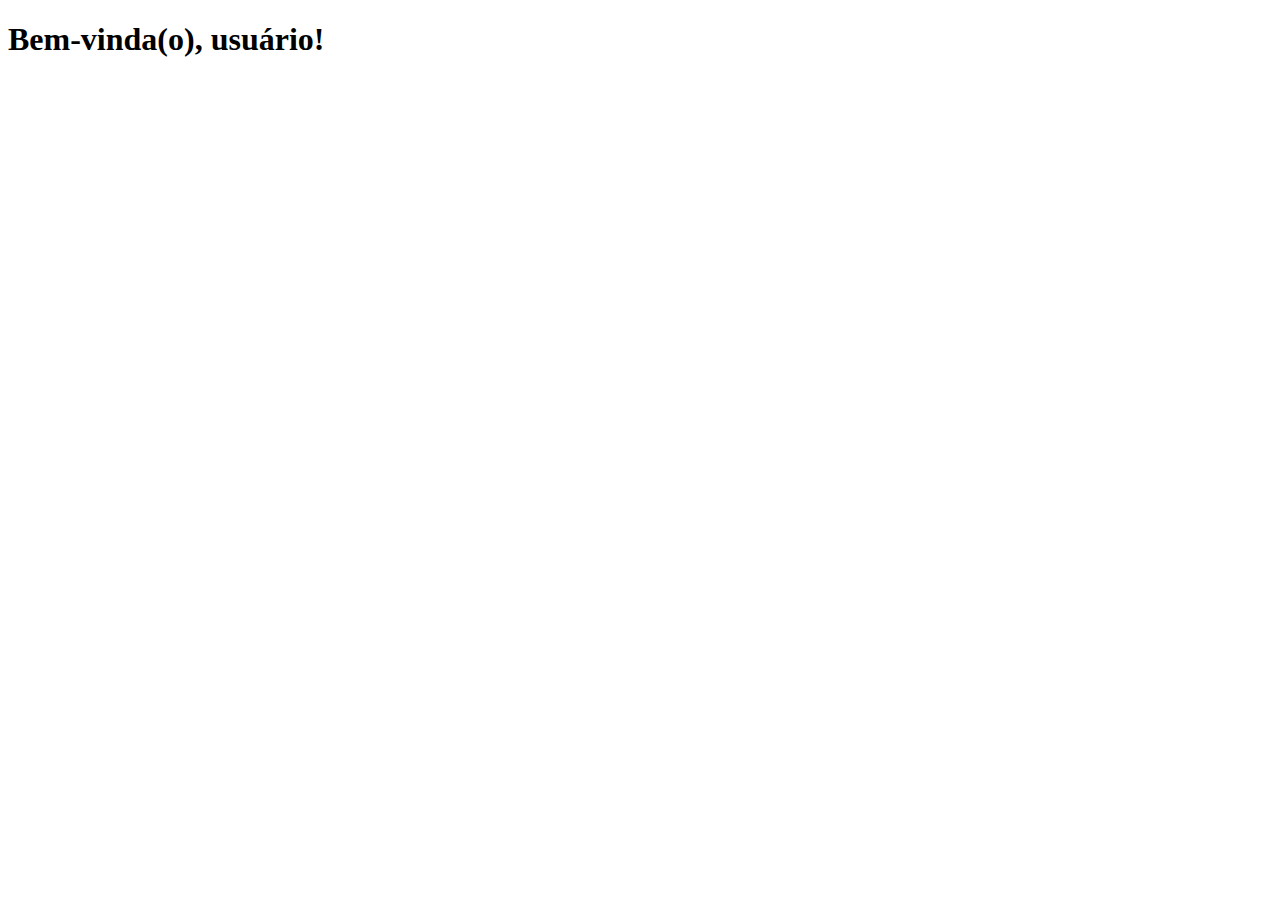
<file: src/main/resources/templates/index.html>
<!DOCTYPE html>
<html xmlns:th="http://www.thymeleaf.org">
<head>
    <title>Home - Esther</title>
    <link rel="stylesheet" th:href="@{/css/style.css}" />
</head>
<body>

<!-- Importa o fragmento do menu -->
<div th:replace="fragments :: navbar"></div>

<h1 th:if="${#authorization.expression('isAuthenticated()')}">
    Bem-vinda(o), <span th:text="${#authentication.name}">usuário</span>!
</h1>

<!-- Importa o rodapé -->
<div th:replace="fragments :: footer"></div>

</body>
</html>
</file>
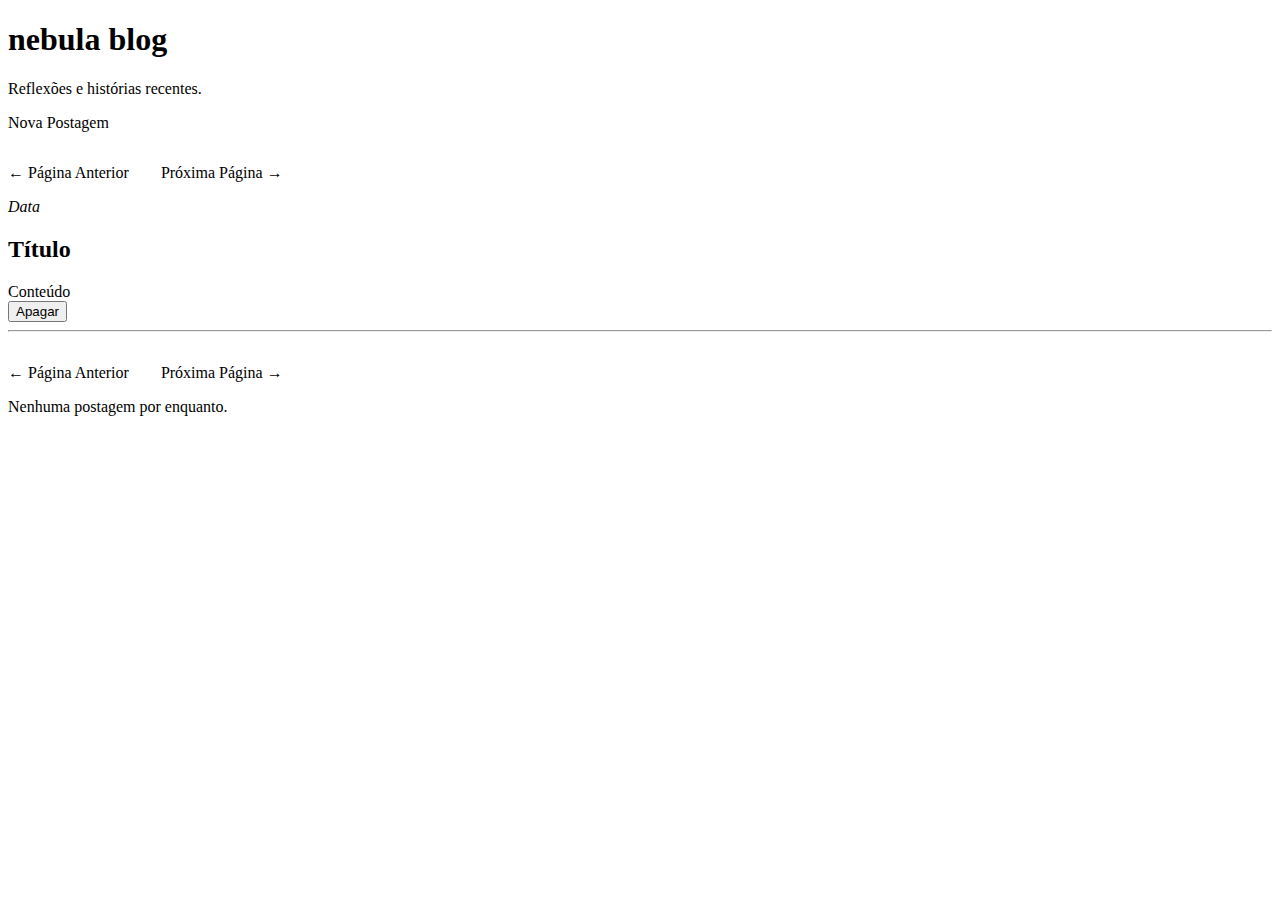
<file: src/main/resources/templates/blog.html>
<!DOCTYPE html>
<html xmlns:th="http://www.thymeleaf.org">
<head>
    <title>Blog</title>
    <link rel="stylesheet" th:href="@{/css/style.css}" />
</head>
<body>

<!-- Importa o fragmento do menu -->
<div th:replace="fragments :: navbar"></div>

    <h1>nebula blog</h1>
    <p>Reflexões e histórias recentes.</p>
    
    <div th:if="${#authorization.expression('hasRole(''ADMIN'')')}">
        <a th:href="@{/blog/new}">Nova Postagem</a>
    </div>
    
    <div style="margin-top: 2rem; display: flex; gap: 1rem;">
        <div th:if="${currentPage > 0}">
            <a th:href="@{/blog(page=${currentPage - 1})}">← Página Anterior</a>
        </div>

        <div th:if="${hasNext}" style="margin-left: 1rem;">
            <a th:href="@{/blog(page=${currentPage + 1})}">Próxima Página →</a>
        </div>
    </div>
    
    <div th:if="${posts != null}">
        <div th:each="post : ${posts}">
            <article>
                <p><i th:text="${#temporals.format(post.createdAt, 'dd/MM/yyyy HH:mm')}">Data</i></p>
                <h2 th:text="${post.title}">Título</h2>
                <div th:utext="${post.content}">Conteúdo</div>
                <div th:if="${#authorization.expression('hasRole(''ADMIN'')')}">
                    <form th:action="@{'/blog/delete/' + ${post.id}}" method="post" style="display: inline;">
                        <button type="submit" onclick="return confirm('Tem certeza que deseja apagar esta postagem?')"> Apagar</button>
                    </form>
                </div>
                <hr/>
            </article>
        </div>
    </div>
    
    <div style="margin-top: 2rem; display: flex; gap: 1rem;">
        <div th:if="${currentPage > 0}">
            <a th:href="@{/blog(page=${currentPage - 1})}">← Página Anterior</a>
        </div>

        <div th:if="${hasNext}" style="margin-left: 1rem;">
            <a th:href="@{/blog(page=${currentPage + 1})}">Próxima Página →</a>
        </div>
    </div>
    
    <div th:if="${posts == null or #lists.isEmpty(posts)}">
        <p>Nenhuma postagem por enquanto.</p>
    </div>
    
<!-- Importa o rodapé -->
<div th:replace="fragments :: footer"></div>

</body>
</html>
</file>
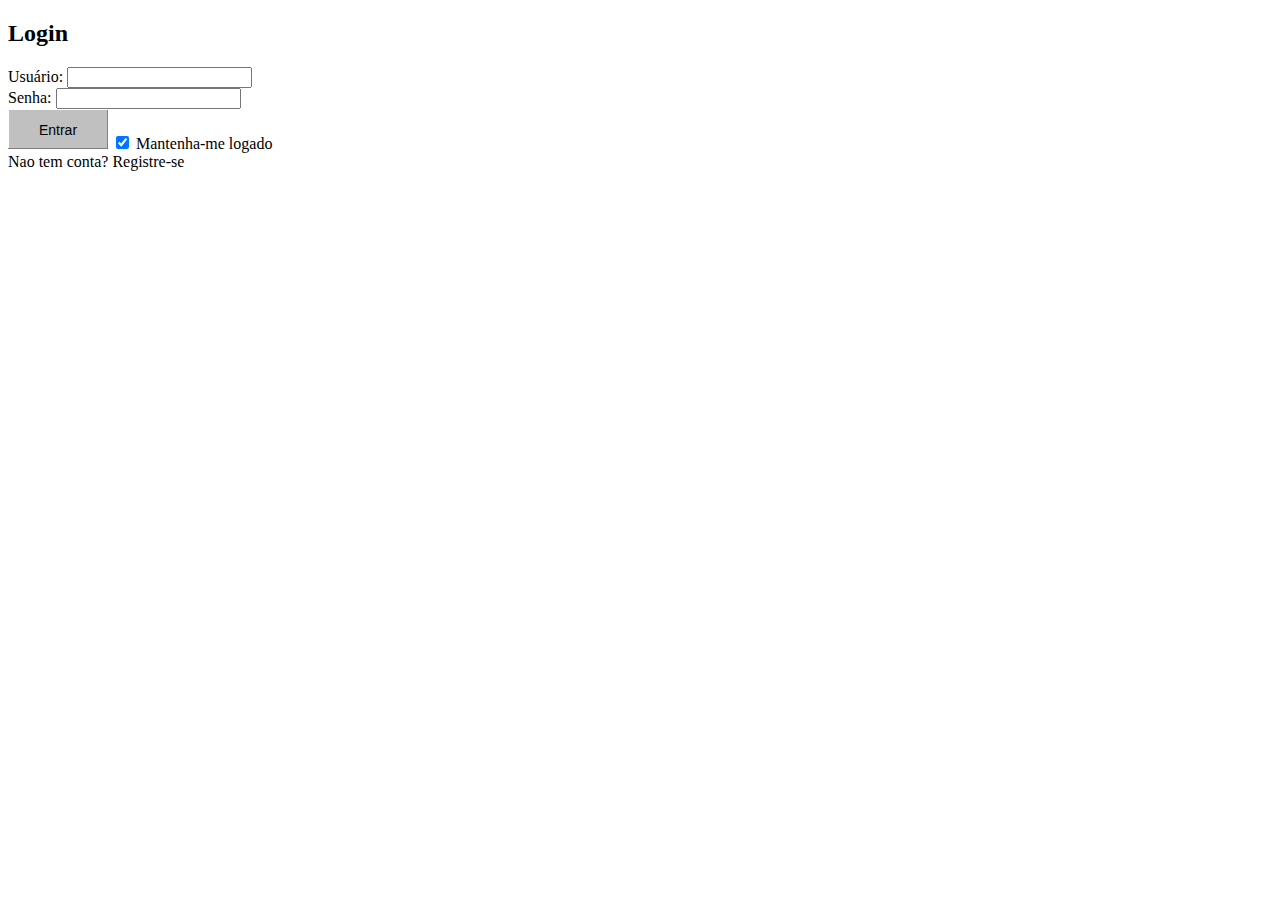
<file: src/main/resources/templates/login.html>
<!DOCTYPE html>
<html xmlns:th="http://www.thymeleaf.org">
<head>
    <title>Login</title>
    <link rel="stylesheet" th:href="@{/css/style.css}">
</head>
<body>

<h2>Login</h2>

<!--Thymeleaf -->
<form th:action="@{/login}" method="post">
    <label for="username">Usuário:</label>
    <input type="text" name="username" id="username" required><br/>

    <label for="password">Senha:</label>
    <input type="password" name="password" id="password" required><br/>
    
    <button type="submit" style="background: none; border: none; padding: 0; cursor: pointer;">
        <!--Botao 100x40-->
        <svg width="100" height="40" version="1.1" viewBox="0 0 100 40" xmlns="http://www.w3.org/2000/svg">
            <g>
            <rect transform="scale(1,-1)" x="3.7673e-8" y="-40.087" width="100" height="40" fill="#c0c0c0"/>
            <rect y="1" width="1" height="38" fill="#fff" style="paint-order:normal"/>
            <rect width="100" height="1" fill="#fff" style="paint-order:normal"/>
            <rect y="39" width="100" height="1" fill="#808080" style="paint-order:normal"/>
            <rect x="99" y="1" width="1" height="38" fill="#808080" style="paint-order:normal"/>
            <text x="50" y="26" font-size="14" text-anchor="middle" fill="black">Entrar</text>
            </g>
        </svg>
    </button>
    
    <label>
        <input type="checkbox" name="remember-me" checked>
        Mantenha-me logado
    </label>
</form>

<a th:href="@{/register}">Nao tem conta? Registre-se</a>

<div th:replace="fragments :: footer"></div>

</body>
</html>
</file>
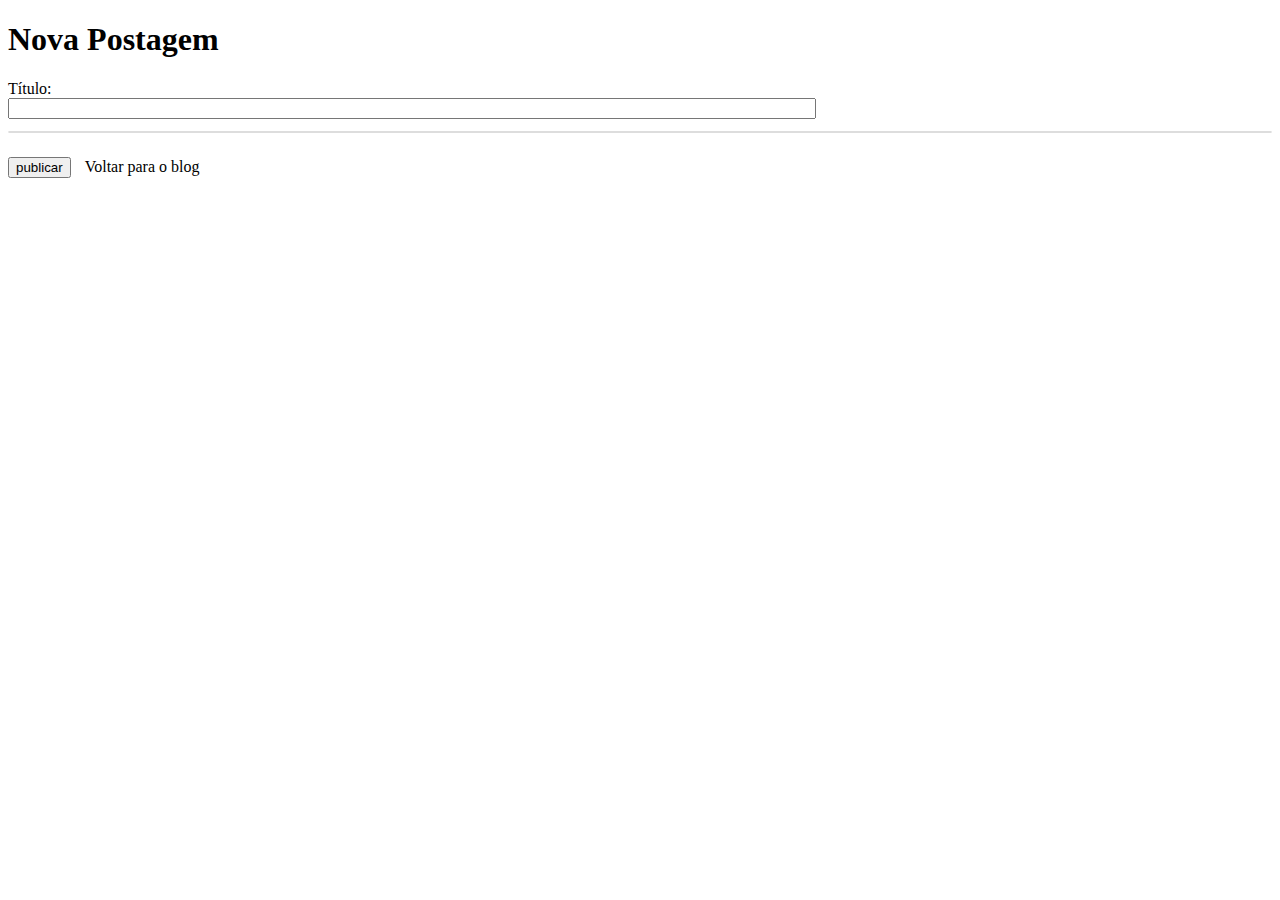
<file: src/main/resources/templates/new_post.html>
<!DOCTYPE html>
<html xmlns:th="http://www.thymeleaf.org">
<head>
    <title>Blog Nova Postagem</title>
    <link rel="stylesheet" th:href="@{/css/style.css}" />
    <link rel="stylesheet" href="https://uicdn.toast.com/editor/latest/toastui-editor.min.css">
    <meta name="_csrf" th:content="${_csrf.token}"/>
    <meta name="_csrf_header" th:content="${_csrf.headerName}"/>
</head>

<body>

<!-- Importa o fragmento do menu -->
<div th:replace="fragments :: navbar"></div>
    
    <h1>Nova Postagem</h1>
    
    <form id="postForm" th:action="@{/blog}" th:object="${postDto}" method="post" onsubmit="beforeSubmit()">
        <div>
            <label for="title">Título:</label><br>
            <input id="title" th:field="*{title}" style="width:100%;max-width:800px" maxlength="255" required>
        </div>

        <!-- campo oculto que recebera o markdown -->
        <input type="hidden" id="content" th:field="*{content}">

        <!-- editor -->
        <div id="editor" style="margin-top:12px;border:1px solid #ddd;border-radius:8px;"></div>

        <div style="margin-top:1.5rem;">
            <button type="submit">publicar</button>
            <a th:href="@{/blog}" style="margin-left:10px;">Voltar para o blog</a>
        </div>
    </form>
    
<!-- Importa o rodapé -->
<div th:replace="fragments :: footer"></div>
    
<script src="https://uicdn.toast.com/editor/latest/toastui-editor-all.min.js"></script>
<script>
    const token  = document.querySelector('meta[name="_csrf"]')?.content;
    const header = document.querySelector('meta[name="_csrf_header"]')?.content;

    const editor = new toastui.Editor({
        el: document.querySelector('#editor'),
        height: '600px',
        initialEditType: 'wysiwyg',   // pode trocar para 'markdown'
        previewStyle: 'vertical',
        toolbarItems: [
            ['heading','bold','italic','strike'],
            ['hr','quote'],
            ['ul','ol','task','indent','outdent'],
            ['table','link'],
            ['image','code','codeblock']
        ],
        hooks: {
            addImageBlobHook: async (blob, callback) => {
              try {
                    const fd = new FormData();
                    fd.append('file', blob);
                    const res = await fetch('/api/uploads/image', {
                        method: 'POST',
                        headers: header && token ? { [header]: token } : {},
                        body: fd
                    });
                    if (!res.ok) throw new Error('Falha no upload');
                    const data = await res.json(); // {url:"/uploads/blog/xxx.ext"}
                    callback(data.url, blob.name);
                  } catch (e) {
                    alert('Erro ao enviar imagem');
                    console.error(e);
                  }
            }
        }
    });

    function beforeSubmit() {
        // envia o markdown do editor para o hidden input "content"
        document.getElementById('content').value = editor.getMarkdown();
    }
</script>

</body>
</html>
</file>
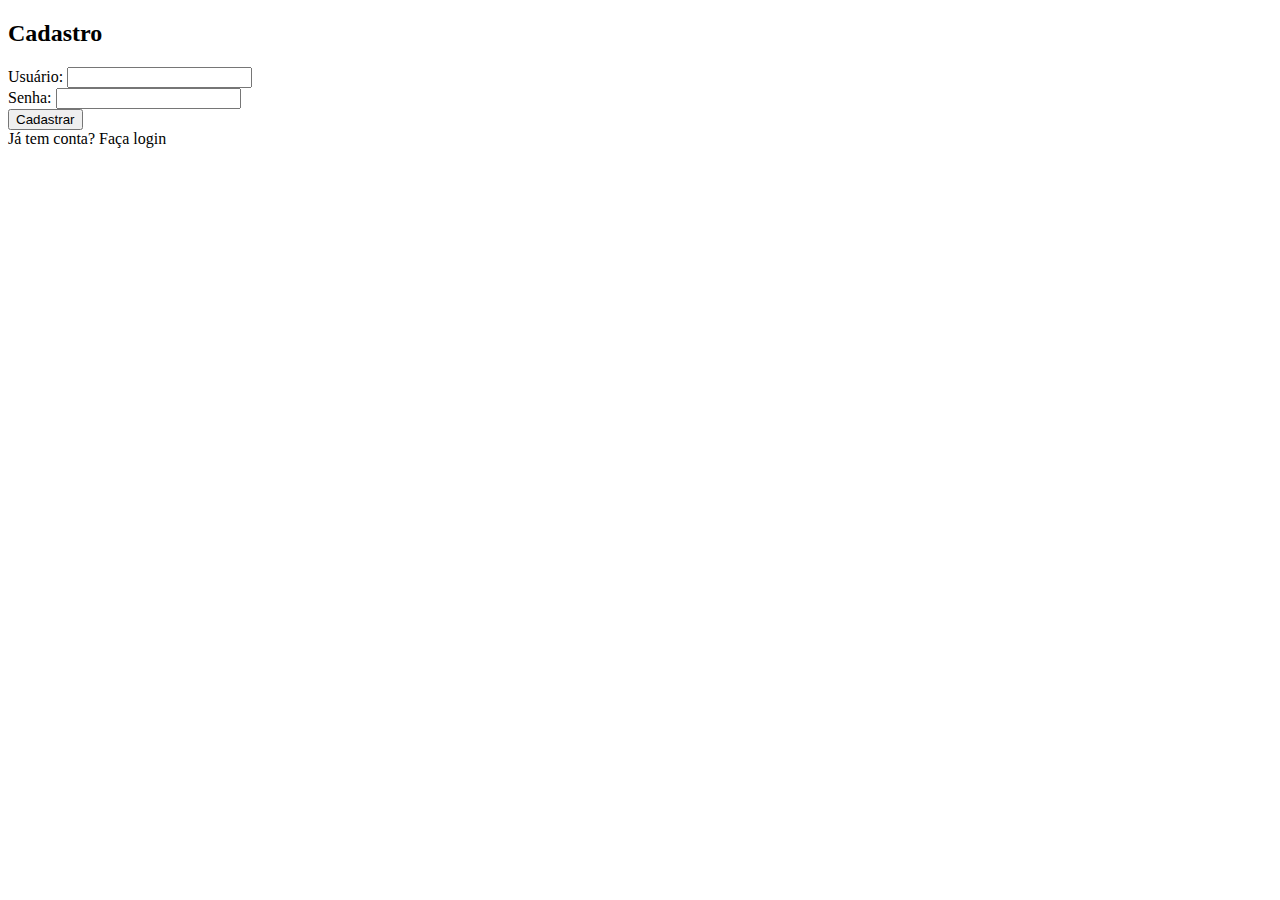
<file: src/main/resources/templates/register.html>
<!DOCTYPE html>
<html xmlns:th="http://www.thymeleaf.org">
<head>
    <title>Cadastro</title>
</head>
<body>
<h2>Cadastro</h2>

<form th:action="@{/register}" th:object="${user}" method="post">
    <label>Usuário:</label>
    <input type="text" th:field="*{username}" /><br/>

    <label>Senha:</label>
    <input type="password" th:field="*{password}" /><br/>

    <button type="submit">Cadastrar</button>
</form>

<a th:href="@{/login}">Já tem conta? Faça login</a>

<div th:replace="fragments :: footer"></div>

</body>
</html>
</file>
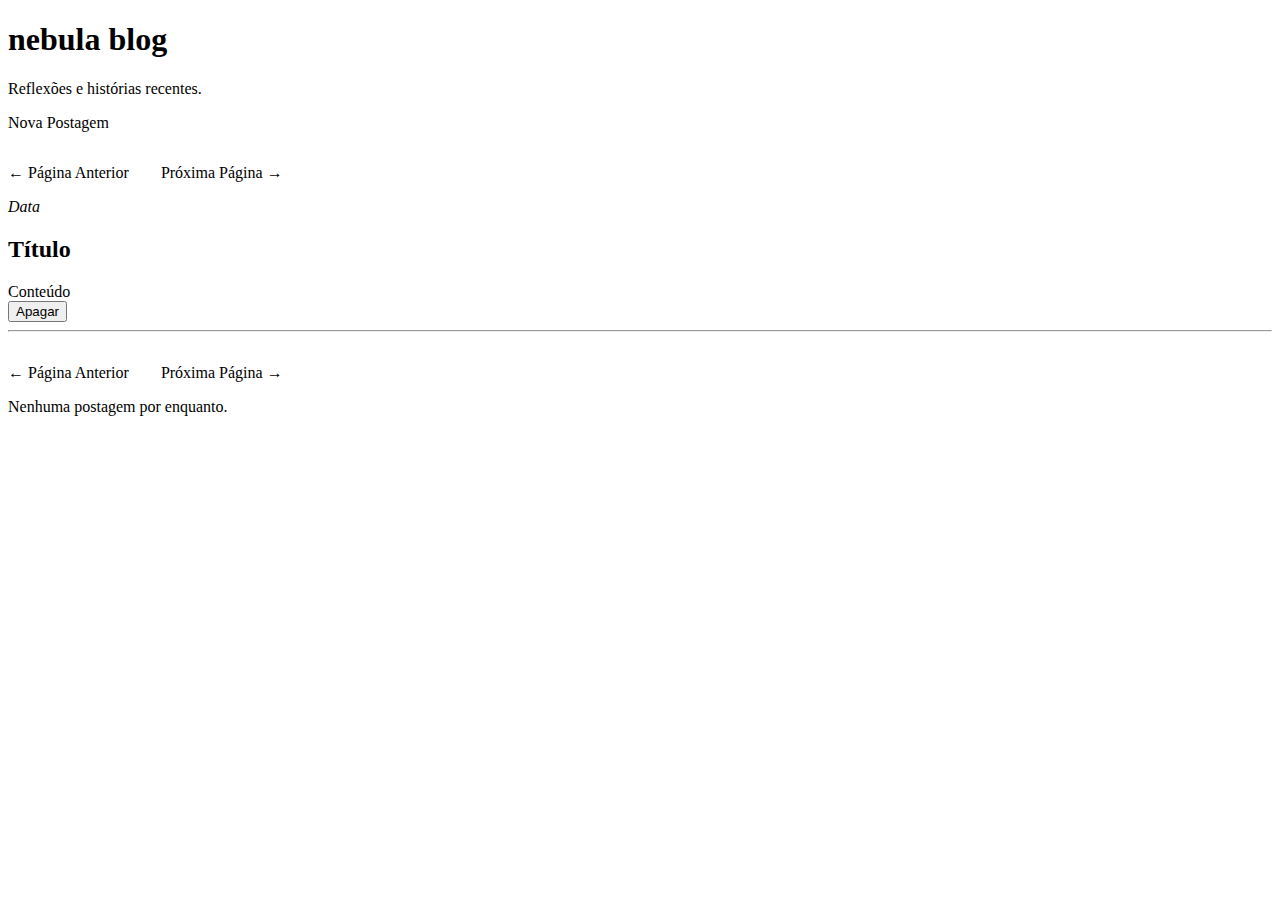
<file: backend/src/main/resources/templates/blog.html>
<!DOCTYPE html>
<html xmlns:th="http://www.thymeleaf.org">
<head>
    <title>Blog</title>
    <link rel="stylesheet" th:href="@{/css/style.css}" />
</head>
<body>

<!-- Importa o fragmento do menu -->
<div th:replace="fragments :: navbar"></div>

    <h1>nebula blog</h1>
    <p>Reflexões e histórias recentes.</p>
    
    <div th:if="${#authorization.expression('hasRole(''ADMIN'')')}">
        <a th:href="@{/blog/new}">Nova Postagem</a>
    </div>
    
    <div style="margin-top: 2rem; display: flex; gap: 1rem;">
        <div th:if="${currentPage > 0}">
            <a th:href="@{/blog(page=${currentPage - 1})}">← Página Anterior</a>
        </div>

        <div th:if="${hasNext}" style="margin-left: 1rem;">
            <a th:href="@{/blog(page=${currentPage + 1})}">Próxima Página →</a>
        </div>
    </div>
    
    <div th:if="${posts != null}">
        <div th:each="post : ${posts}">
            <article>
                <p><i th:text="${#temporals.format(post.createdAt, 'dd/MM/yyyy HH:mm')}">Data</i></p>
                <h2 th:text="${post.title}">Título</h2>
                <div th:utext="${post.contentHtml}">Conteúdo</div>
                <div th:if="${#authorization.expression('hasRole(''ADMIN'')')}">
                    <form th:action="@{'/blog/delete/' + ${post.id}}" method="post" style="display: inline;">
                        <input type="hidden" th:name="${_csrf.parameterName}" th:value="${_csrf.token}" />
                        <button type="submit" onclick="return confirm('Tem certeza que deseja apagar esta postagem?')"> Apagar</button>
                    </form>
                </div>
                <hr/>
            </article>
        </div>
    </div>
    
    <div style="margin-top: 2rem; display: flex; gap: 1rem;">
        <div th:if="${currentPage > 0}">
            <a th:href="@{/blog(page=${currentPage - 1})}">← Página Anterior</a>
        </div>

        <div th:if="${hasNext}" style="margin-left: 1rem;">
            <a th:href="@{/blog(page=${currentPage + 1})}">Próxima Página →</a>
        </div>
    </div>
    
    <div th:if="${posts == null or #lists.isEmpty(posts)}">
        <p>Nenhuma postagem por enquanto.</p>
    </div>
    
<!-- Importa o rodapé -->
<div th:replace="fragments :: footer"></div>

</body>
</html>
</file>
